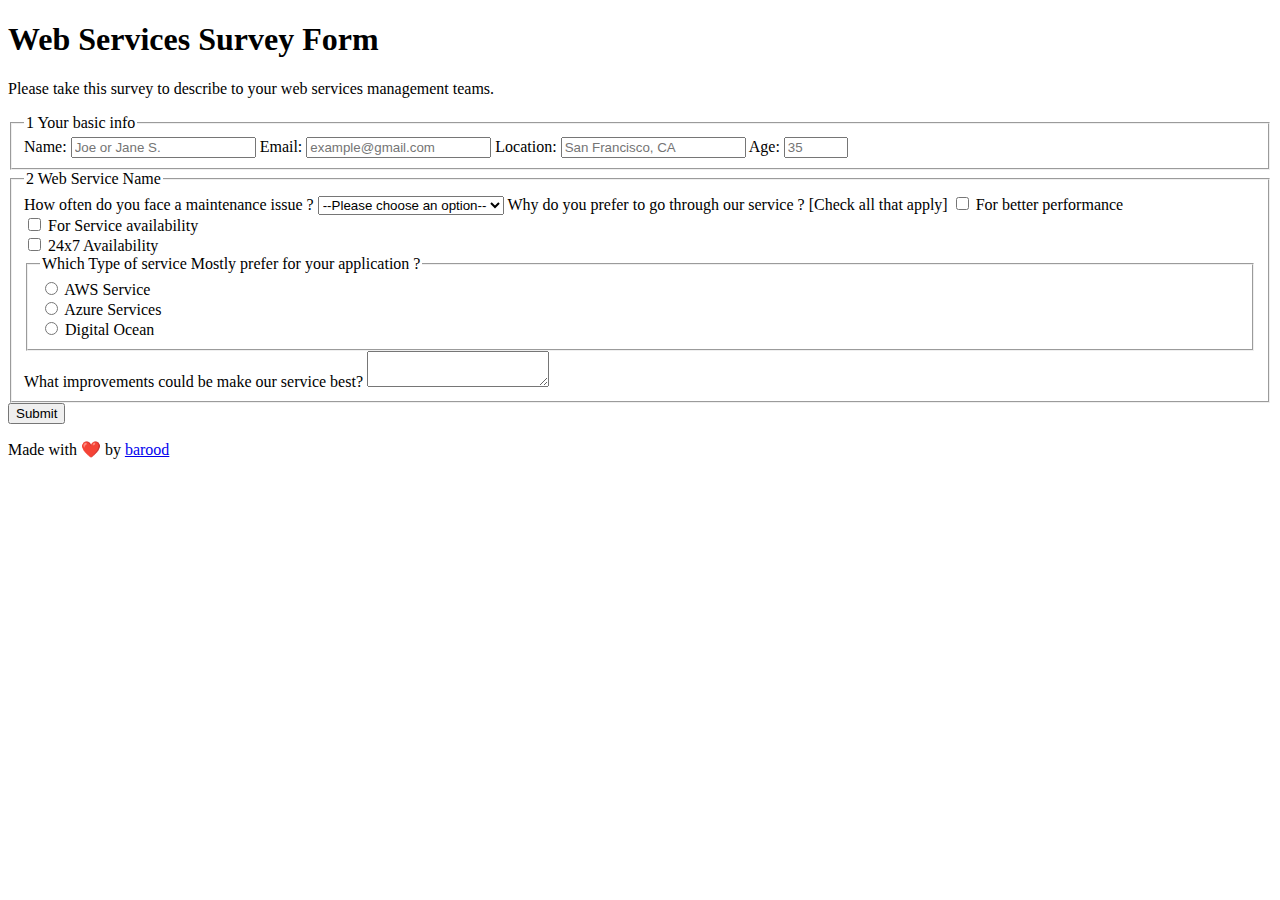
<file: Survey-Form/index.html>
<!DOCTYPE html>
<html lang="en">
  <head>
    <meta charset="utf-8">
    <title>Web Services Feedback Form</title>
    <meta name="Description" content="A project for freecodecamp, this survey form ask questions about a Web services feedback">
    <meta name="viewport" content="width=device-width, initial-scale=1.0">
  </head>
  <body>
    <div class="wrapper">
      <header>
        <h1 id="title">Web Services Survey Form</h1>
      </header>
      <main>
        <p id="description">Please take this survey to describe to your web services management teams.</p>
        <form id="survey-form">
          <fieldset class="section-fieldset">
            <legend><span class="number">1</span> Your basic info</legend>
            <label class="light" id="name-label" for="name">Name:</label>
            <input type="text" id="name" name="user_name" placeholder="Joe or Jane S." required>
            <label class="light" id="email-label" for ="email">Email:</label>
            <input type="email" id="email" name="user_email" placeholder="example@gmail.com" required>
            <label class="light" id="location-label" for="location">Location:</label>
            <input type="text" id="location" name="user_location" placeholder="San Francisco, CA" required>
            <label class="light" id="number-label" for="number">Age: </label>
            <input type="number" id="number" name="user_age" min="18" max="115" placeholder="35" required>
          </fieldset>
          <fieldset class="section-fieldset">
            <legend><span class="number">2</span> Web Service Name</legend>
            <label for="dropdown">How often do you face a maintenance issue ? </label>
            <select id="dropdown" name="very often">
              <option value="">--Please choose an option--</option>
              <option value="5_to_7_times_a_week">5-7 times a week</option>
              <option value="2_to_4_times_a_week">2-4 times a week</option>
              <option value="once_a_week">At least once a week</option>
              <option value="once_a_month">At least once a month</option>
              <option value="once_a_year">At least once a year</option>
              <option value="more_than_a_year">More than a year ago</option>
            </select>
            
            <label> Why do you prefer to go through our service ? [Check all that apply]</label>
            <input type="checkbox" id="better" value="better_performance" name="user_reason">
            <label class="light" for="better"> For better performance</label><br>
            <input type="checkbox" id="service" value="service_fullfill" name="user_reason">
            <label class="light" for="service"> For Service availability</label><br>
            <input type="checkbox" id="availability" value="availability" name="user_reason">
            <label class="light" for="availability"> 24x7 Availability</label>
            
            
          <fieldset class="radio-fieldset">
            <legend>Which Type of service Mostly prefer for your application ?</legend>
            <input type="radio" id="aws" value="aws" name="aws_services">
            <label class="light" for="aws">AWS Service</label><br>
            <input type="radio" id="azure" value="azure" name="aws_services">
            <label class="light" for="azure">Azure Services</label><br>
            <input type="radio" id="digitalocean" value="digitalocean" name="aws_services">
            <label class="light" for="digitalocean">Digital Ocean</label>
            </fieldset>
            <label for ="improvements">What improvements could be make our service best?</label>
            <textarea id="improvements" name="service_improvements"></textarea>
          </fieldset>
          <button id="submit" type="submit">Submit</button>
        </form>                                                             
      </main>
      <footer class="main-footer">
        <p>Made with ❤️ by <a href="https://twitter.com/kamdi_barood">barood</a></p>
      </footer>
    </div>
  </body>
</html>
</file>
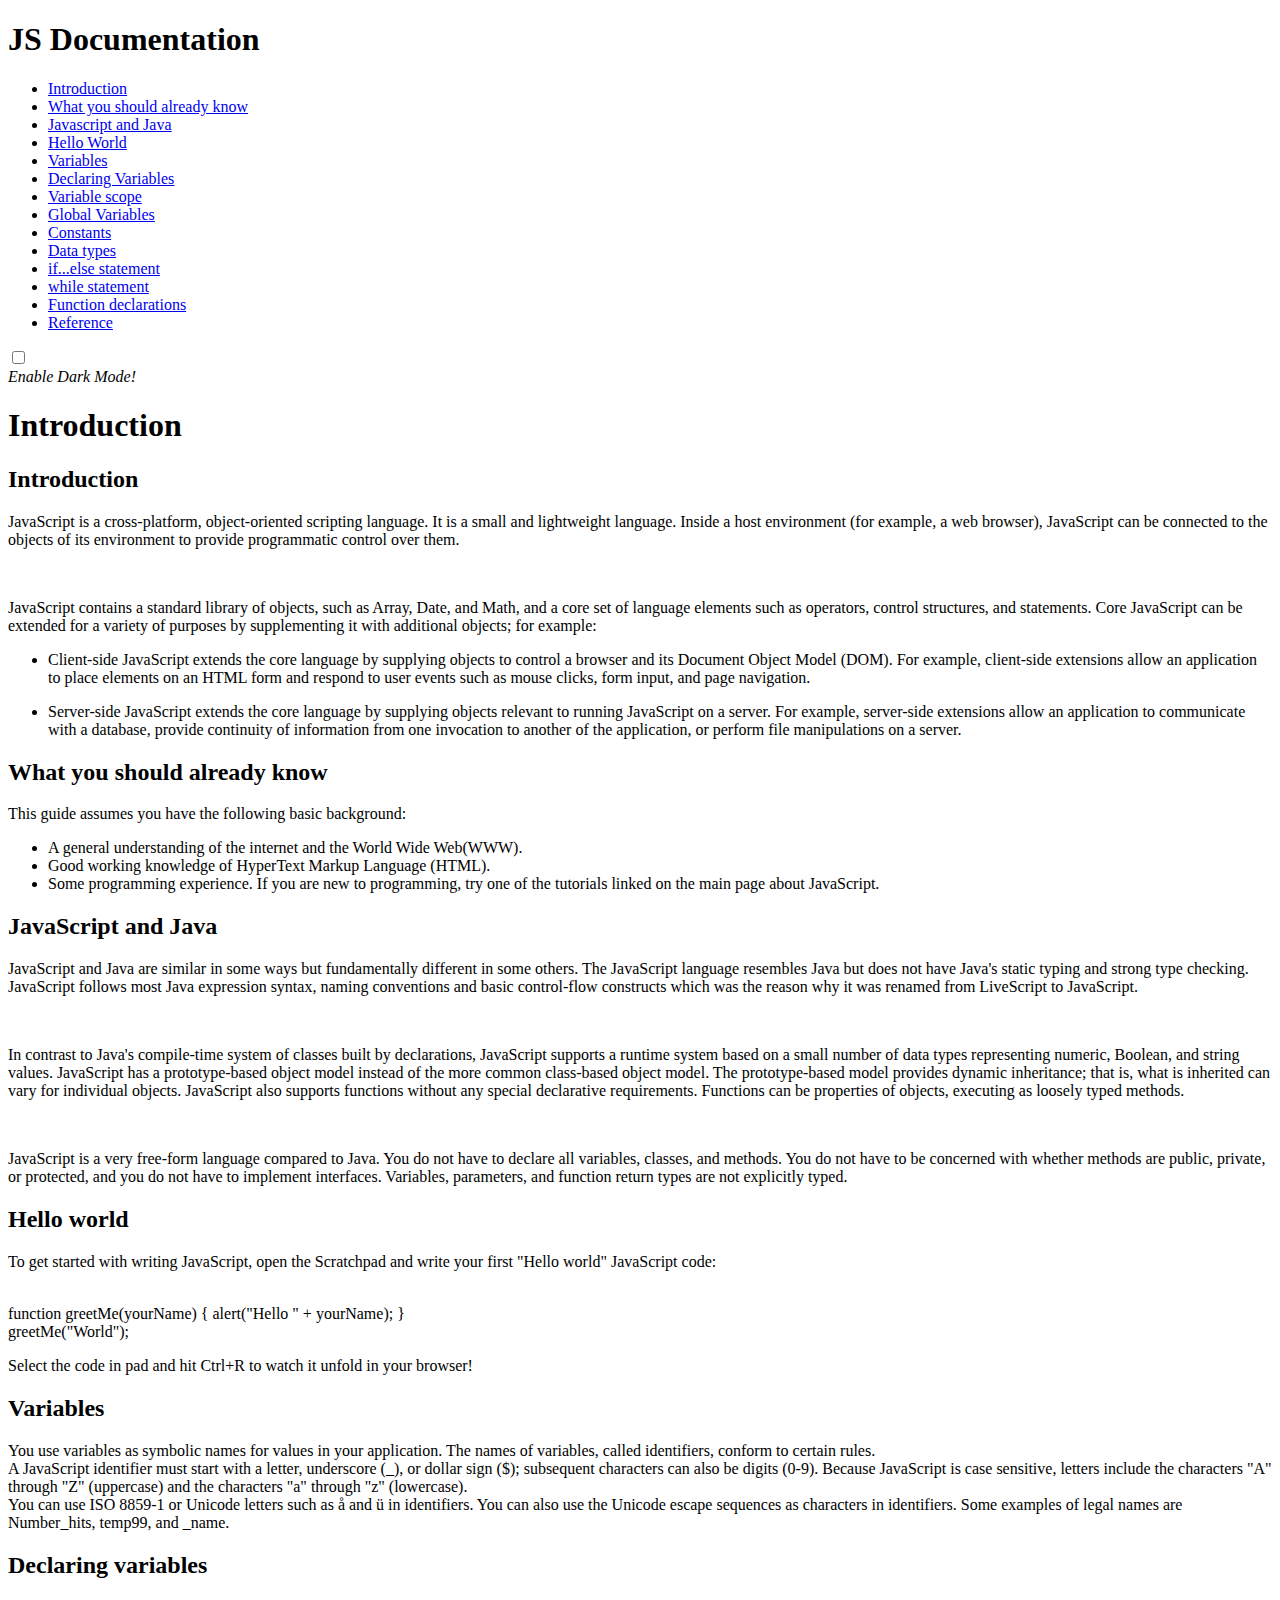
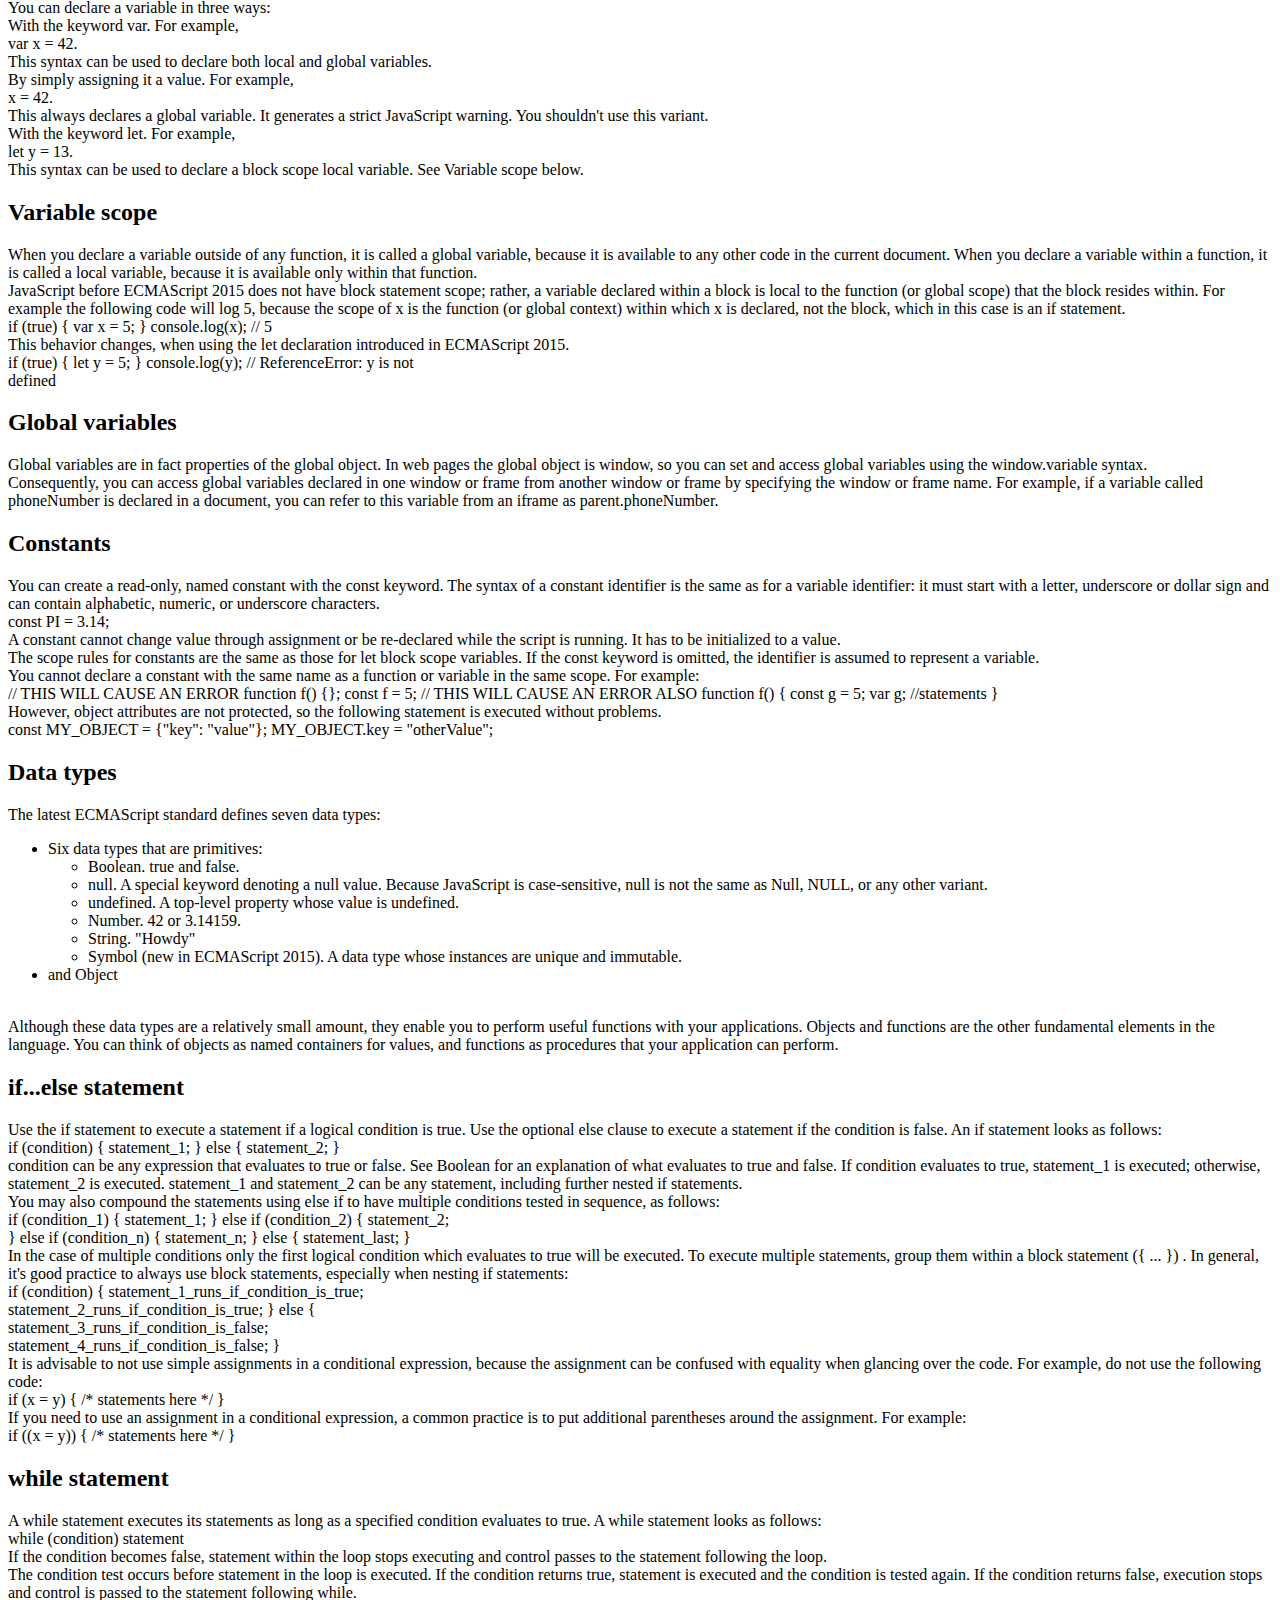
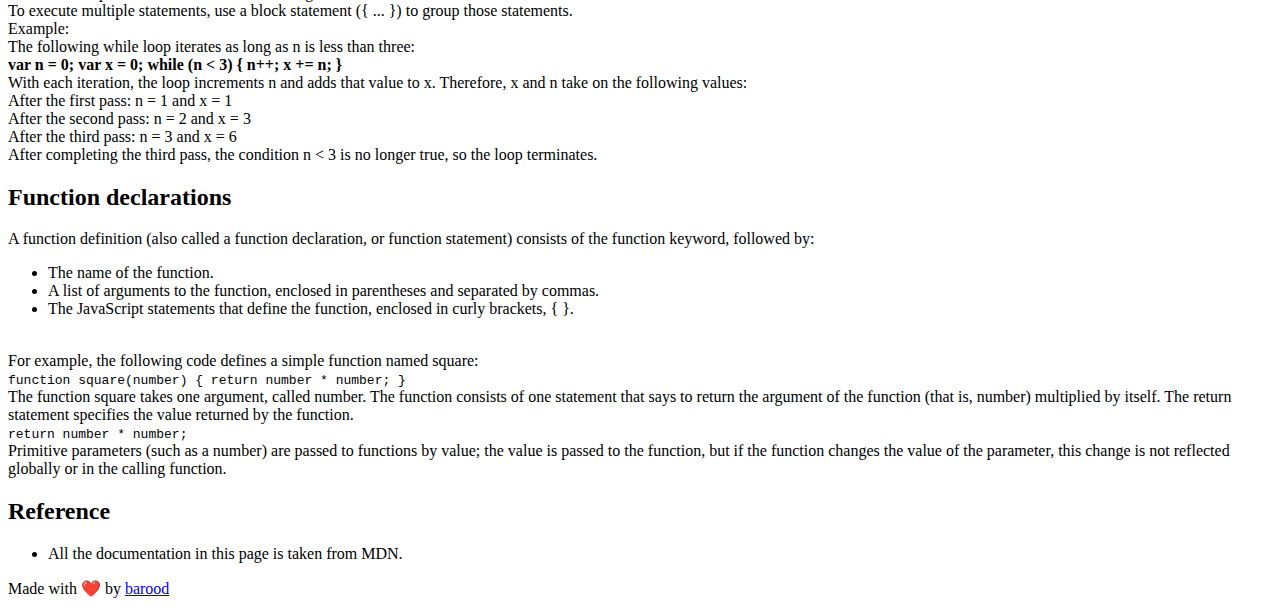
<file: technical-documentation/index.html>
<!DOCTYPE html>
<html leng="en">
  <head>
    <meta charset="utf-8">
    <title>JS Documentation</title>
    <meta name="viewport" content="width=device-width, initial-scale=1.0">
    <script async src="https://www.googletagmanager.com/gtag/js?id=UA-105987818-9"></script>
    <script>
      window.datalayer = window.datalayer || [];
      function gtag(){datalayer.push(arguments);}
      gtag('js', new Date());
      
      gtag('config', UA-105987818-9');
    </script>
  </head>
  <body>
    <nav id="navbar">
      <header>
        <h1>JS Documentation</h1>
      </header>
      <ul>
        <li>
          <a class="nav-link" href="#introduction">Introduction</a>
        </li>
        <li><a class="nav-link" href="#What_you_should_already_know">What you should already know</a>
        </li>
        <li><a class="nav-link" href="#Javascript_and_Java">Javascript and Java</a>
        </li>
        <li><a class="nav-link" href="#Hello_world">Hello World</a>
        </li>
        <li><a class="nav-link" href="#Variable">Variables</a>
        </li>
        <li><a class="nav-link" href="#Declaring_variable">Declaring Variables</a>
        </li>
        <li><a class="nav-link" href="#Variable_scope">Variable scope</a>
        </li>
        <li><a class="nav-link" href="#Global_variables">Global Variables</a>
        </li>
        <li><a class="nav-link" href="#Constants">Constants</a>
        </li>
        <li><a class="nav-link" href="#Data_types">Data types</a>
        </li>
        <li><a class="nav-link" href="#if..else_statements">if...else statement</a>
        </li>
        <li><a class="nav-link" href="#while_statement">while statement</a>
        </li>
        <li><a class="nav-link" href="#Function_declarations">Function declarations</a>
        </li>
        <li><a class="nav-link" href="#Reference">Reference</a>
        </li>
      </ul>
    </nav>
    
    <main id="main-doc">
      <div class="theme-switch-wrapper">
        <label class="theme-switch" for="checkbox">
          <input type="checkbox" id="checkbox" />
          <div class="slider round"></div>
        </label>
        <em>Enable Dark Mode!</em>
      </div>
      <h1>Introduction</h1>
      <section id="introduction" class="main-section">
        <header>
          <h2>Introduction</h2>
        </header>
        <article>
          <p>JavaScript is a cross-platform, object-oriented scripting language. It is a small and lightweight language. Inside a host environment (for example, a web browser), JavaScript can be connected to the objects of its environment to provide programmatic control over them.</p><br><p>JavaScript contains a standard library of objects, such as Array, Date, and Math, and a core set of language elements such as operators, control structures, and statements. Core JavaScript can be extended for a variety of purposes by supplementing it with additional objects; for example:</p>
          <ul>
            <li><p>Client-side JavaScript extends the core language by supplying objects to control a browser and its Document Object Model (DOM). For example, client-side extensions allow an application to place elements on an HTML form and respond to user events such as mouse clicks, form input, and page navigation.</p></li>
            <li><p>Server-side JavaScript extends the core language by supplying objects relevant to running JavaScript on a server. For example, server-side extensions allow an application to communicate with a database, provide continuity of information from one invocation to another of the application, or perform file manipulations on a server.</p>
            </li>
          </ul>
        </article>
      </section>
      <section id="What_you_should_already_know" class="main-section">
        <header>
          <h2>What you should already know</h2>
        </header>
        <article>
          <p>This guide assumes you have the following basic background:</p>
          <ul><li>A general understanding of the internet and the World Wide Web(WWW).</li><li>Good working knowledge of HyperText Markup Language (HTML).</li><li>Some programming experience. If you are new to programming, try one of the tutorials linked on the main page about JavaScript.</li></ul>
        </article>
      </section>
      <section id="Javascript_and_Java" class="main-section">
        <header>
          <h2>JavaScript and Java</h2>
        </header>
        <article><p>JavaScript and Java are similar in some ways but fundamentally different in some others. The JavaScript language resembles Java but does not have Java's static typing and strong type checking. JavaScript follows most Java expression syntax, naming conventions and basic control-flow constructs which was the reason why it was renamed from LiveScript to JavaScript.</p><br><p>

In contrast to Java's compile-time system of classes built by declarations, JavaScript supports a runtime system based on a small number of data types representing numeric, Boolean, and string values. JavaScript has a prototype-based object model instead of the more common class-based object model. The prototype-based model provides dynamic inheritance; that is, what is inherited can vary for individual objects. JavaScript also supports functions without any special declarative requirements. Functions can be properties of objects, executing as loosely typed methods.</p><br><p>

JavaScript is a very free-form language compared to Java. You do not have to declare all variables, classes, and methods. You do not have to be concerned with whether methods are public, private, or protected, and you do not have to implement interfaces. Variables, parameters, and function return types are not explicitly typed.</p>
          
        </article>
      </section>
      <section id="Hello_world" class="main-section">
        <header>
          <h2>Hello world</h2>
        </header>
        <article><p>To get started with writing JavaScript, open the Scratchpad and write your first "Hello world" JavaScript code:
</p><br>function greetMe(yourName) { alert("Hello " + yourName); }
<br>greetMe("World");
          <br><p>Select the code in pad and hit Ctrl+R to watch it unfold in your browser!</p>
        </article>
      </section>
      <section id="Variable" class="main-section">
        <header>
          <h2>Variables</h2>
        </header>
        <article><p>You use variables as symbolic names for values in your application. The names of variables, called identifiers, conform to certain rules.
<br>
A JavaScript identifier must start with a letter, underscore (_), or dollar sign ($); subsequent characters can also be digits (0-9). Because JavaScript is case sensitive, letters include the characters "A" through "Z" (uppercase) and the characters "a" through "z" (lowercase).
<br>
You can use ISO 8859-1 or Unicode letters such as å and ü in identifiers. You can also use the Unicode escape sequences as characters in identifiers. Some examples of legal names are Number_hits, temp99, and _name.</p>
        </article>
      </section>
      <section id="Declaring_variable" class="main-section">
        <header>
          <h2>Declaring variables</h2>
        </header>
        <article><p>
          You can declare a variable in three ways:<br>
With the keyword var. For example,<br>
var x = 42.<br>
This syntax can be used to declare both local and global variables.
<br>
By simply assigning it a value. For example,
<br>x = 42.<br>
This always declares a global variable. It generates a strict JavaScript warning. You shouldn't use this variant.
<br>
With the keyword let. For example,<br>
let y = 13.<br>
          This syntax can be used to declare a block scope local variable. See Variable scope below.</p>
        </article>
      </section>
      <section id="Variable_scope" class="main-section">
        <header>
          <h2>Variable scope</h2>
        </header>
        <article><p>When you declare a variable outside of any function, it is called a global variable, because it is available to any other code in the current document. When you declare a variable within a function, it is called a local variable, because it is available only within that function.
<br>
JavaScript before ECMAScript 2015 does not have block statement scope; rather, a variable declared within a block is local to the function (or global scope) that the block resides within. For example the following code will log 5, because the scope of x is the function (or global context) within which x is declared, not the block, which in this case is an if statement.

<br>if (true) { var x = 5; } console.log(x); // 5
<br>This behavior changes, when using the let declaration introduced in ECMAScript 2015.

<br>if (true) { let y = 5; } console.log(y); // ReferenceError: y is not
<br>defined</p>
        </article>
      </section>
      <section id="Global_variables" class="main-section">
        <header>
          <h2>Global variables</h2>
        </header>
        <article><p>Global variables are in fact properties of the global object. In web pages the global object is window, so you can set and access global variables using the window.variable syntax.
<br>
Consequently, you can access global variables declared in one window or frame from another window or frame by specifying the window or frame name. For example, if a variable called phoneNumber is declared in a document, you can refer to this variable from an iframe as parent.phoneNumber.
          </p>
        </article>
      </section>
      <section id="Constants" class="main-section">
        <header>
          <h2>Constants</h2>
        </header>
        <article><p>You can create a read-only, named constant with the const keyword. The syntax of a constant identifier is the same as for a variable identifier: it must start with a letter, underscore or dollar sign and can contain alphabetic, numeric, or underscore characters.

<br>const PI = 3.14;
<br>A constant cannot change value through assignment or be re-declared while the script is running. It has to be initialized to a value.
<br>
The scope rules for constants are the same as those for let block scope variables. If the const keyword is omitted, the identifier is assumed to represent a variable.
<br>
You cannot declare a constant with the same name as a function or variable in the same scope. For example:
<br>
// THIS WILL CAUSE AN ERROR function f() {}; const f = 5; // THIS WILL
CAUSE AN ERROR ALSO function f() { const g = 5; var g; //statements
}<br>
However, object attributes are not protected, so the following statement is executed without problems.
<br>const MY_OBJECT = {"key": "value"}; MY_OBJECT.key = "otherValue";</p>
        </article>
      </section>
      <section id="Data_types" class="main-section">
        <header>
          <h2>Data types</h2>
        </header>
        <article><p>The latest ECMAScript standard defines seven data types:<br><ul><li>
Six data types that are primitives:</li><ul><li>

          Boolean. true and false.</li>
<li>null. A special keyword denoting a null value. Because JavaScript is case-sensitive, null is not the same as Null, NULL, or any other variant.</li>
          <li>undefined. A top-level property whose value is undefined.</li>
<li>Number. 42 or 3.14159.
          </li><li>String. "Howdy"</li><li>
          Symbol (new in ECMAScript 2015). A data type whose instances are unique and immutable.</li></ul><li>
          and Object</li></ul><br>
Although these data types are a relatively small amount, they enable you to perform useful functions with your applications. Objects and functions are the other fundamental elements in the language. You can think of objects as named containers for values, and functions as procedures that your application can perform.</p>
        </article>
      </section>
      <section id="if..else_statements" class="main-section">
        <header>
          <h2>if...else statement</h2>
        </header>
        <article><p>Use the if statement to execute a statement if a logical condition is true. Use the optional else clause to execute a statement if the condition is false. An if statement looks as follows:<br>
if (condition) { statement_1; } else { statement_2; }<br>
condition can be any expression that evaluates to true or false. See Boolean for an explanation of what evaluates to true and false. If condition evaluates to true, statement_1 is executed; otherwise, statement_2 is executed. statement_1 and statement_2 can be any statement, including further nested if statements.<br>
You may also compound the statements using else if to have multiple conditions tested in sequence, as follows:<br>

if (condition_1) { statement_1; } else if (condition_2) { statement_2;<br>
} else if (condition_n) { statement_n; } else { statement_last; }<br>
In the case of multiple conditions only the first logical condition which evaluates to true will be executed. To execute multiple statements, group them within a block statement ({ ... }) . In general, it's good practice to always use block statements, especially when nesting if statements:<br>
if (condition) { statement_1_runs_if_condition_is_true;<br>
statement_2_runs_if_condition_is_true; } else {<br>
statement_3_runs_if_condition_is_false;<br>
statement_4_runs_if_condition_is_false; }<br>
It is advisable to not use simple assignments in a conditional expression, because the assignment can be confused with equality when glancing over the code. For example, do not use the following code:<br>
if (x = y) { /* statements here */ }<br>
If you need to use an assignment in a conditional expression, a common practice is to put additional parentheses around the assignment. For example:<br>
          if ((x = y)) { /* statements here */ }</p>
          
        </p>
        </article>
      </section><section id="while_statement" class="main-section">
        <header>
          <h2>while statement</h2>
        </header>
  <article><p>A while statement executes its statements as long as a specified condition evaluates to true. A while statement looks as follows:<br>
while (condition) statement<br>
If the condition becomes false, statement within the loop stops executing and control passes to the statement following the loop.<br>
The condition test occurs before statement in the loop is executed. If the condition returns true, statement is executed and the condition is tested again. If the condition returns false, execution stops and control is passed to the statement following while.<br>

To execute multiple statements, use a block statement ({ ... }) to group those statements.<br>

Example:<br>
The following while loop iterates as long as n is less than three:<br>

<strong>var n = 0; var x = 0; while (n < 3) { n++; x += n; }</strong><br>
With each iteration, the loop increments n and adds that value to x. Therefore, x and n take on the following values:<br>

After the first pass: n = 1 and x = 1
<br>After the second pass: n = 2 and x = 3
<br>After the third pass: n = 3 and x = 6<br>
After completing the third pass, the condition n < 3 is no longer true, so the loop terminates.

</p>
        </article>
      </section><section id="Function_declarations" class="main-section">
        <header>
          <h2>Function declarations</h2>
        </header>
  <article><p>A function definition (also called a function declaration, or function statement) consists of the function keyword, followed by:<ul><li>
    The name of the function.</li><li>
    A list of arguments to the function, enclosed in parentheses and separated by commas.</li><li>
    The JavaScript statements that define the function, enclosed in curly brackets, { }.</li></ul>
<br>For example, the following code defines a simple function named square:
<br><code>
    function square(number) { return number * number; }</code>
<br>The function square takes one argument, called number. The function consists of one statement that says to return the argument of the function (that is, number) multiplied by itself. The return statement specifies the value returned by the function.
<br><code>
    return number * number;</code><br>
Primitive parameters (such as a number) are passed to functions by value; the value is passed to the function, but if the function changes the value of the parameter, this change is not reflected globally or in the calling function.</p>
        </article>
      </section>
  <section id="Reference" class="main-section">
        <header>
          <h2>Reference</h2>
        </header>
    <article><ul><li>All the documentation in this page is taken from MDN.
    
  </article></section>
<footer class="main-footer">
  <p>Made with ❤️ by <a href="https://twitter.com/kamdi_barood">barood</a></p></footer>
    </main>
  <script>
            const toggleSwitch = document.querySelector('.theme-switch input[type="checkbox"]');

            function switchTheme(e) {
                if (e.target.checked) {
                    document.documentElement.setAttribute('data-theme', 'dark');
                    localStorage.setItem('theme', 'dark'); 
                }
                else {
                    document.documentElement.setAttribute('data-theme', 'light');
                    localStorage.setItem('theme', 'light');
                }    
            }

            toggleSwitch.addEventListener('change', switchTheme, false);

            const currentTheme = localStorage.getItem('theme') ? localStorage.getItem('theme') : null;

            if (currentTheme) {
                document.documentElement.setAttribute('data-theme', currentTheme);

                if (currentTheme === 'dark') {
                    toggleSwitch.checked = true;
                }
            }
        </script>   
    </body>
</html>
</file>
